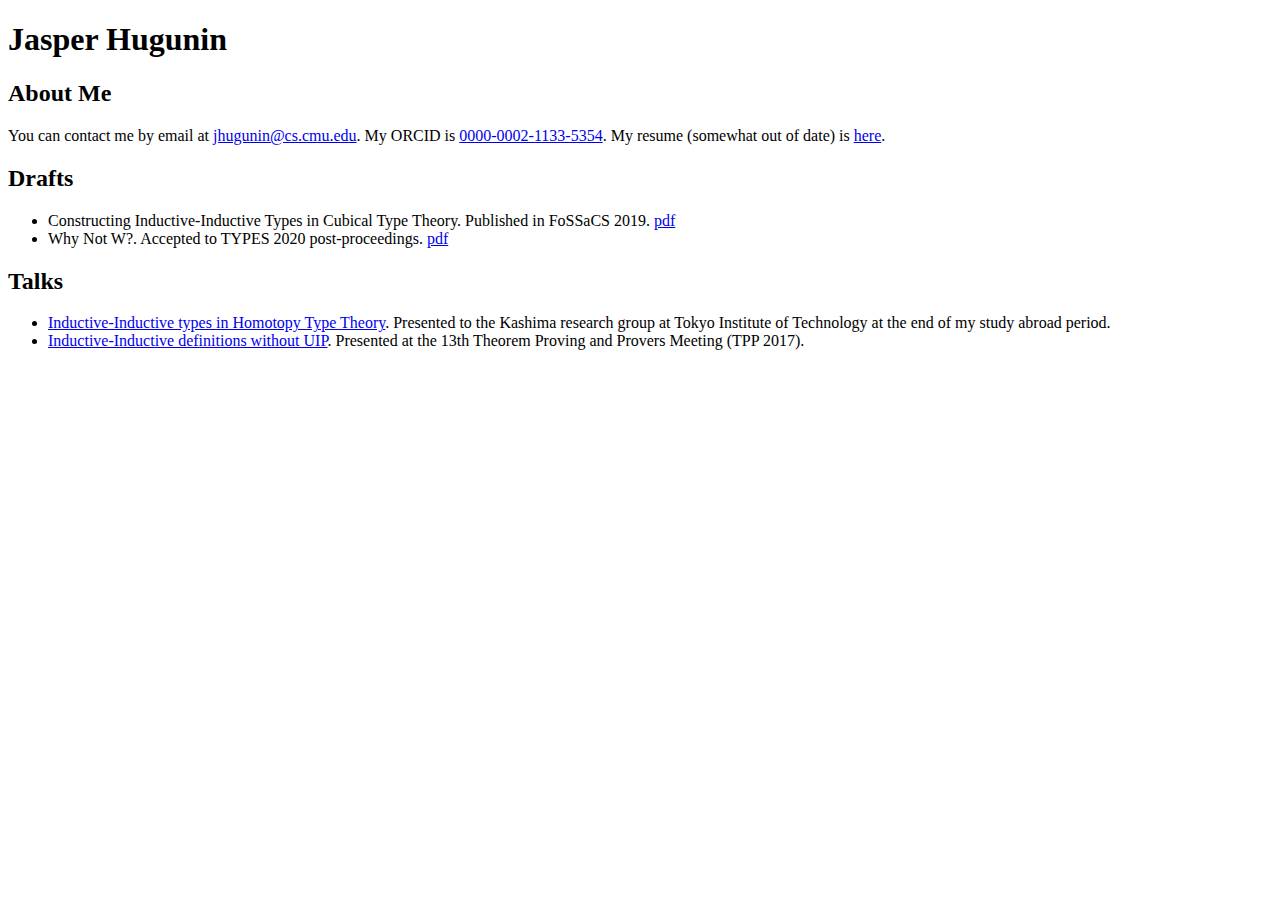
<file: index.html>
<!doctype html>
<html lang="en">
<head>

<meta charset="utf-8">

<link rel="icon" type="image/png" href="/favicon.png"/>

<title>Jasper Hugunin</title>

</head>

<body>

<h1>Jasper Hugunin</h1>

<h2>About Me</h2>
<p>
You can contact me by email at <a href="mailto:jhugunin@cs.cmu.edu">jhugunin@cs.cmu.edu</a>.
My ORCID is <a href="https://orcid.org/0000-0002-1133-5354">0000-0002-1133-5354</a>.
My resume (somewhat out of date) is <a href="/resume.pdf">here</a>.
</p>

<h2>Drafts</h2>

<ul>
  <li>Constructing Inductive-Inductive Types in Cubical Type Theory. Published in FoSSaCS 2019. <a href="/papers/ConstructingII.pdf">pdf</a></li>
  <li>Why Not W?. Accepted to TYPES 2020 post-proceedings. <a href="/papers/whynotw.pdf">pdf</a></li>
</ul>

<h2>Talks</h2>

<ul>
  <li><a href="talks/finalzemi.pdf">Inductive-Inductive types in Homotopy Type Theory</a>. Presented to the Kashima research group at Tokyo Institute of Technology at the end of my study abroad period.</li>
  <li><a href="talks/TPP.pdf">Inductive-Inductive definitions without UIP</a>. Presented at the 13th Theorem Proving and Provers Meeting (TPP 2017).</li>
</ul>

</body>

</html>
</file>
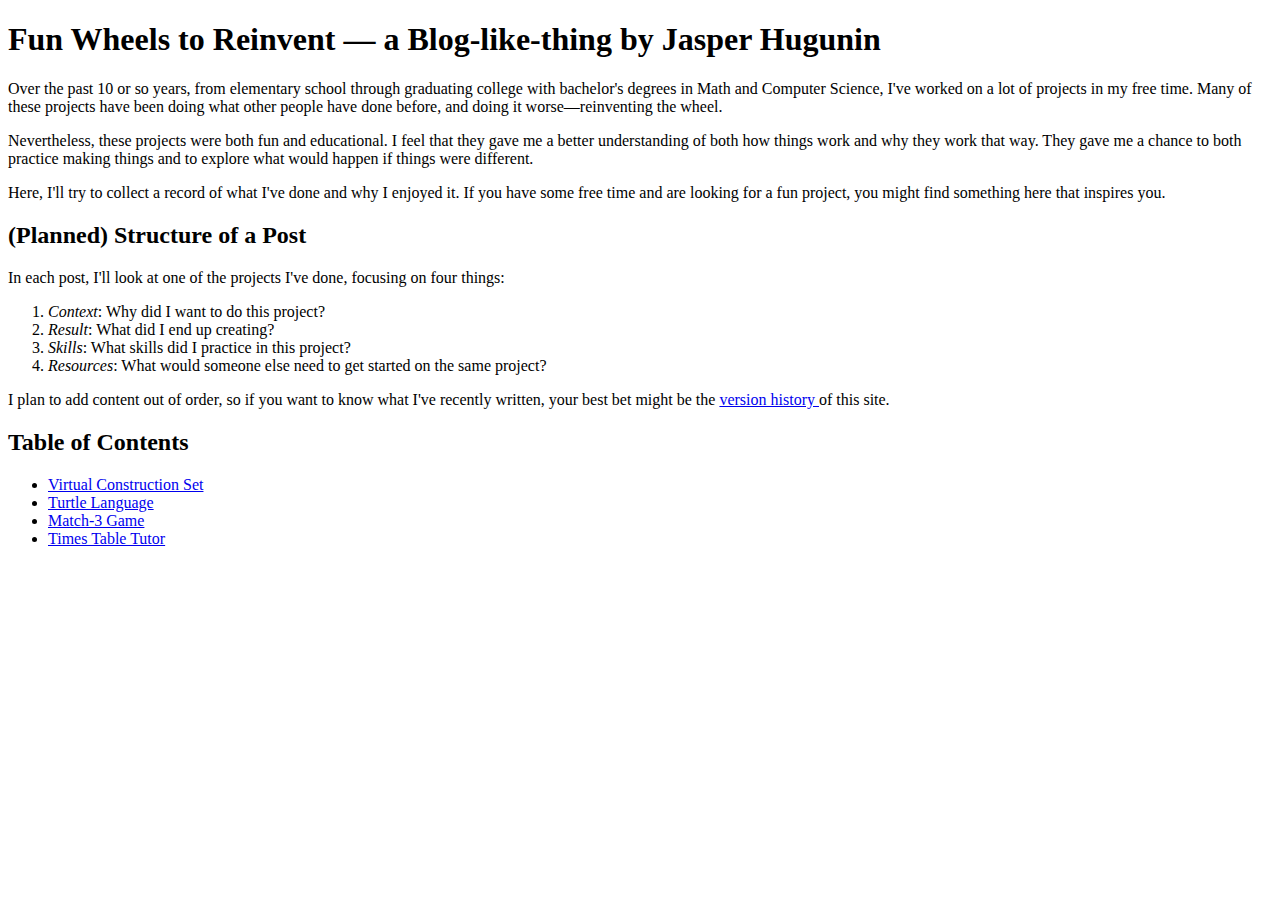
<file: blog/index.html>
<!doctype html>
<html lang="en">

<head>
<meta charset="utf-8"/>
<meta name="author" content="Jasper Hugunin"/>

<link rel="icon" type="image/png" href="/favicon.png"/>
<link rel="stylesheet" href="style.css"/>

<title>Fun Wheels to Reinvent</title>
</head>

<body>
<article>
<h1>Fun Wheels to Reinvent &mdash; a Blog-like-thing by Jasper Hugunin</h1>
<p>
Over the past 10 or so years, from elementary school through graduating college
with bachelor's degrees in Math and Computer Science, I've worked on a lot of
projects in my free time. Many of these projects have been doing what other
people have done before, and doing it worse&mdash;reinventing the wheel.
</p>
<p>
Nevertheless, these projects were both fun and educational.
I feel that they gave me a better understanding of both how things work and
why they work that way. They gave me a chance to both practice making things
and to explore what would happen if things were different.
</p>
<p>
Here, I'll try to collect a record of what I've done and why I
enjoyed it.
If you have some free time and are looking for a fun project,
you might find something here that inspires you.
</p>

<h2>(Planned) Structure of a Post</h2>
<p>
In each post, I'll look at one of the projects I've done,
focusing on four things:
</p>
<ol>
<li><em>Context</em>: Why did I want to do this project?</li>
<li><em>Result</em>: What did I end up creating?</li>
<li><em>Skills</em>: What skills did I practice in this project?</li>
<li>
  <em>Resources</em>:
  What would someone else need to get started on the same project?
</li>
</ol>
<p>
I plan to add content out of order, so if you want to know what I've recently
written, your best bet might be the
<a href="https://github.com/jashug/jashug.github.io/tree/master/blog">
version history
</a>
of this site.
</p>

<h2>Table of Contents</h2>
<ul>
<li><a href="zome.html">Virtual Construction Set</a></li>
<li><a href="turtle.html">Turtle Language</a></li>
<li><a href="match-three.html">Match-3 Game</a></li>
<li><a href="times-table-tutor.html">Times Table Tutor</a></li>
</ul>

</article>
</body>

</html>
</file>
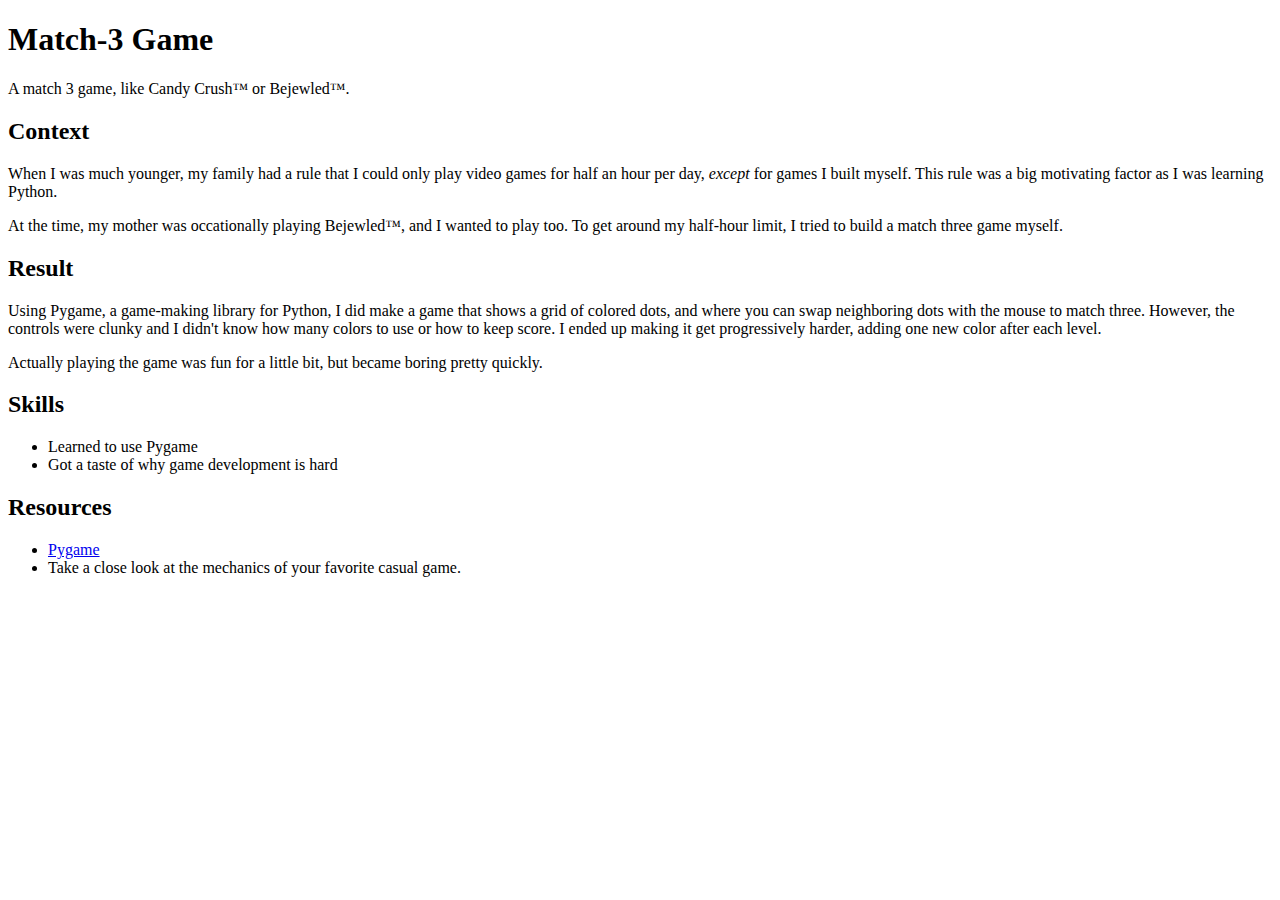
<file: blog/match-three.html>
<!doctype html>
<html lang="en">

<head>
<meta charset="utf-8"/>
<meta name="author" content="Jasper Hugunin"/>

<link rel="icon" type="image/png" href="/favicon.png"/>
<link rel="stylesheet" href="style.css"/>

<title>Match-3 Game</title>
</head>

<body>
<article>
<h1>Match-3 Game</h1>
<p>
A match 3 game, like Candy Crush&trade; or Bejewled&trade;.
</p>

<section>
<h2>Context</h2>
<p>
When I was much younger, my family had a rule that I could only play video games
for half an hour per day, <em>except</em> for games I built myself.
This rule was a big motivating factor as I was learning Python.
</p>
<p>
At the time, my mother was occationally playing Bejewled&trade;, and I wanted to
play too. To get around my half-hour limit, I tried to build a match three game
myself.
</p>
</section>

<section>
<h2>Result</h2>
<p>
Using Pygame, a game-making library for Python,
I did make a game that shows a grid of colored dots, and where
you can swap neighboring dots with the mouse to match three.
However, the controls were clunky and I didn't know how many colors to use or
how to keep score. I ended up making it get progressively harder, adding one
new color after each level.
</p>
<p>
Actually playing the game was fun for a little bit,
but became boring pretty quickly.
</p>

</section>

<section>
<h2>Skills</h2>
<ul>
<li>Learned to use Pygame</li>
<li>Got a taste of why game development is hard</li>
</ul>
</section>

<section>
<h2>Resources</h2>
<ul>
<li><a href="https://pygame.org">Pygame</a></li>
<li>Take a close look at the mechanics of your favorite casual game.</li>
</ul>
</section>

</article>
</body>

</html>
</file>
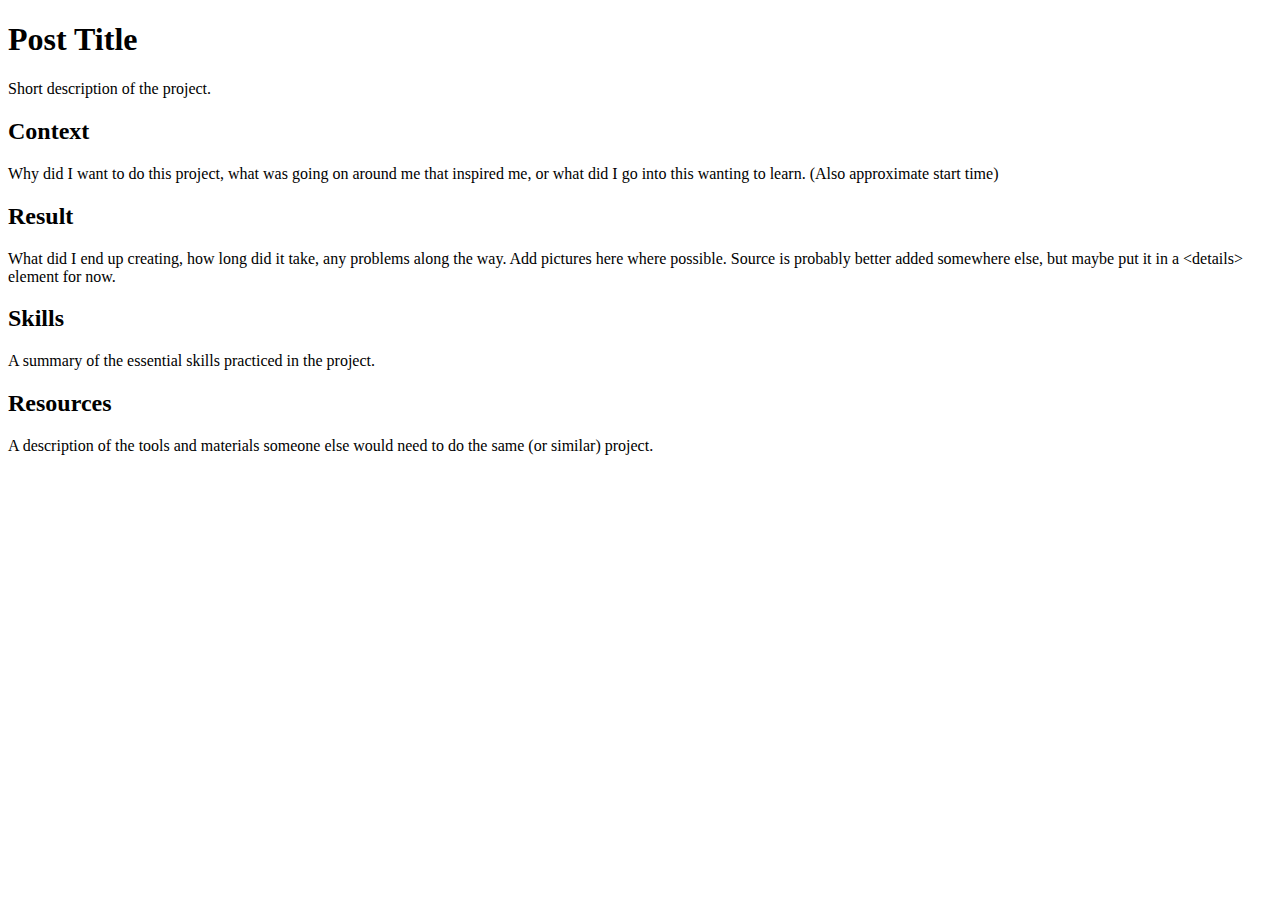
<file: blog/template.html>
<!doctype html>
<html lang="en">

<head>
<meta charset="utf-8"/>
<meta name="author" content="Jasper Hugunin"/>

<link rel="icon" type="image/png" href="/favicon.png"/>
<link rel="stylesheet" href="style.css"/>

<title>Post Title</title>
</head>

<body>
<article>
<h1>Post Title</h1>
<p>
Short description of the project.
</p>

<section>
<h2>Context</h2>
<p>
Why did I want to do this project, what was going on around me that
inspired me, or what did I go into this wanting to learn.
(Also approximate start time)
</p>
</section>

<section>
<h2>Result</h2>
<p>
What did I end up creating, how long did it take, any problems along the way.
Add pictures here where possible.
Source is probably better added somewhere else,
but maybe put it in a &lt;details&gt; element for now.
</p>
</section>

<section>
<h2>Skills</h2>
<p>
A summary of the essential skills practiced in the project.
<ul>
</ul>
</p>
</section>

<section>
<h2>Resources</h2>
<p>
A description of the tools and materials someone else would
need to do the same (or similar) project.
</p>
</section>

</article>
</body>

</html>
</file>
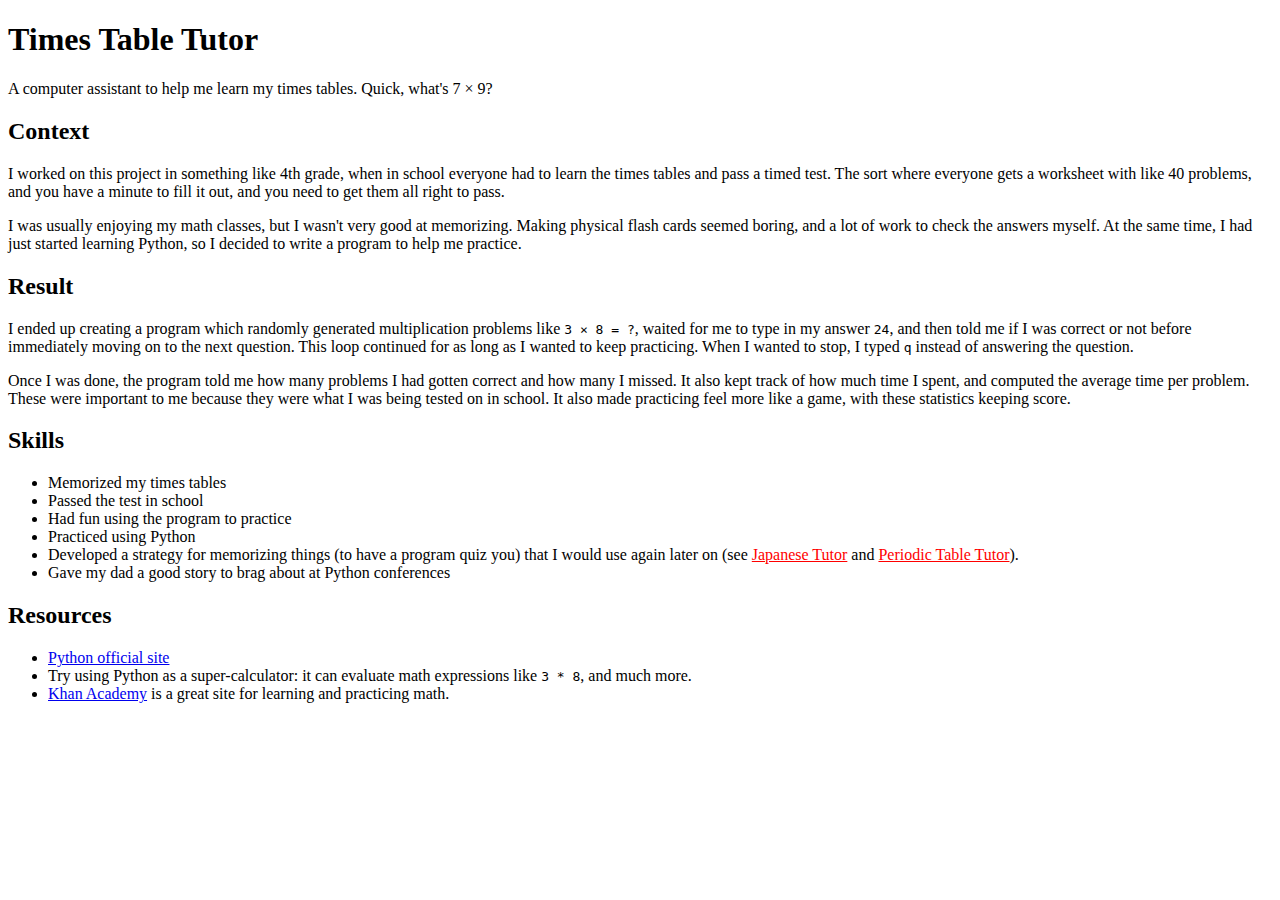
<file: blog/times-table-tutor.html>
<!doctype html>
<html lang="en">

<head>
<meta charset="utf-8"/>
<meta name="author" content="Jasper Hugunin"/>

<link rel="icon" type="image/png" href="/favicon.png"/>
<link rel="stylesheet" href="style.css"/>

<title>Times Table Tutor</title>
</head>

<body>
<article>
<h1>Times Table Tutor</h1>
<p>
A computer assistant to help me learn my times tables. Quick, what's 7 &times; 9?
</p>

<section>
<h2>Context</h2>
<p>
I worked on this project in something like 4th grade,
when in school everyone had to learn
the times tables and pass a timed test.
The sort where everyone gets a worksheet with like 40 problems,
and you have a minute to fill it out,
and you need to get them all right to pass.
</p>
<p>
I was usually enjoying my math classes, but I wasn't very good at memorizing.
Making physical flash cards seemed boring,
and a lot of work to check the answers myself.
At the same time, I had just started learning Python,
so I decided to write a program to help me practice.
</p>
</section>

<section>
<h2>Result</h2>
<p>
I ended up creating a program which randomly generated multiplication problems
like <samp>3 &times; 8 = ?</samp>,
waited for me to type in my answer <kbd>24</kbd>,
and then told me if I was correct or not before immediately moving on to the
next question.
This loop continued for as long as I wanted to keep practicing.
When I wanted to stop, I typed <kbd>q</kbd> instead of answering the question.
</p>
<p>
Once I was done, the program told me how many problems I had gotten correct
and how many I missed.
It also kept track of how much time I spent, and computed the average time
per problem.
These were important to me because
they were what I was being tested on in school.
It also made practicing feel more like a game,
with these statistics keeping score.
</p>
</section>

<section>
<h2>Skills</h2>
<ul>
<li>Memorized my times tables</li>
<li>Passed the test in school</li>
<li>Had fun using the program to practice</li>
<li>Practiced using Python</li>
<li>
  Developed a strategy for memorizing things (to have a program quiz you)
  that I would use again later on
  (see <a class="dead" href="japanese-tutor.html">Japanese Tutor</a>
   and <a class="dead" href="periodic-table-tutor.html">Periodic Table Tutor</a>).
<li>Gave my dad a good story to brag about at Python conferences</li>
</ul>
</section>

<section>
<h2>Resources</h2>
<ul>
<li><a href="https://python.org">Python official site</a></li>
<li>Try using Python as a super-calculator: it can evaluate math expressions like <code>3 * 8</code>, and much more.</li>
<li><a href="https://khanacademy.org">Khan Academy</a> is a great site for learning and practicing math.</li>
</ul>
</section>

</article>
</body>

</html>
</file>
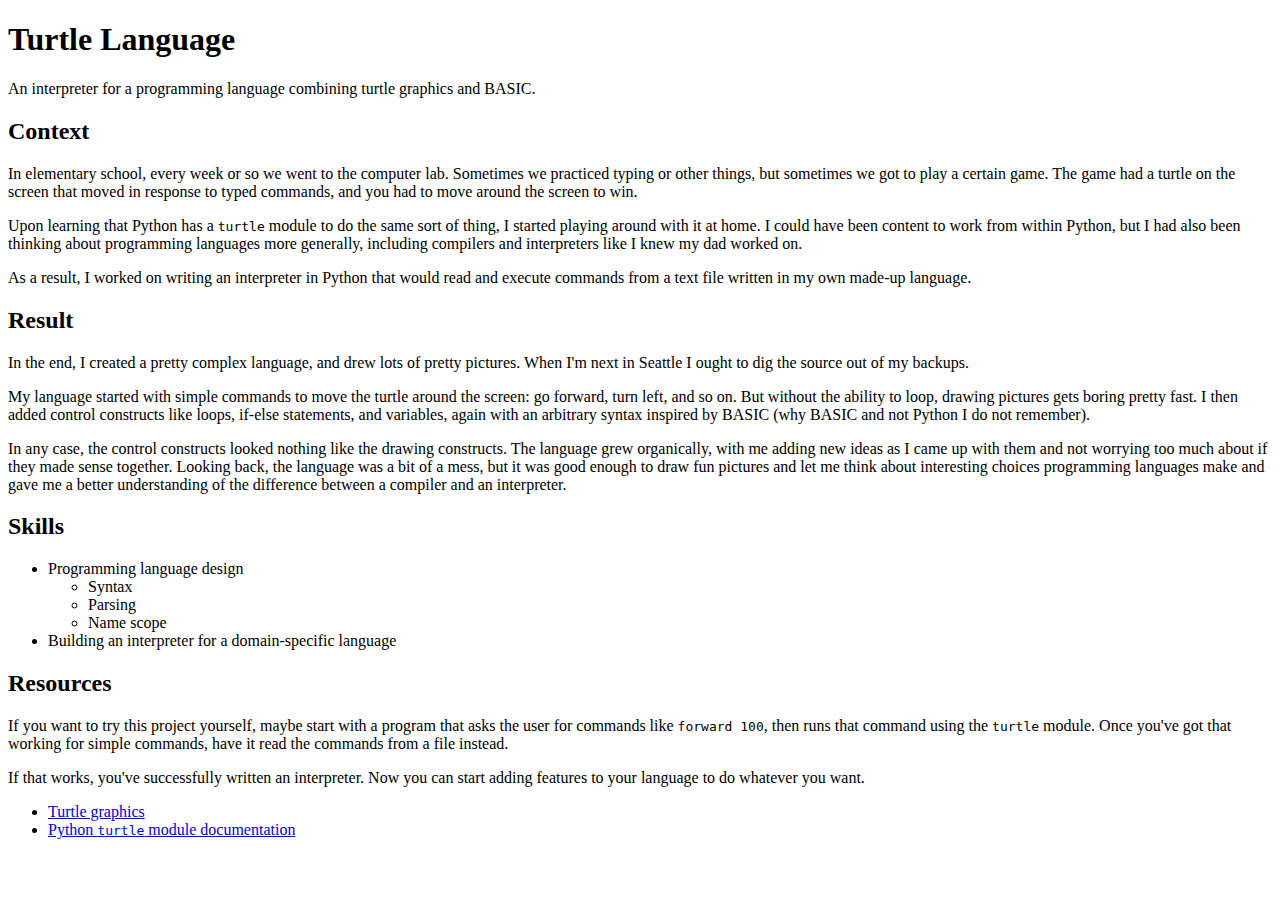
<file: blog/turtle.html>
<!doctype html>
<html lang="en">

<head>
<meta charset="utf-8"/>
<meta name="author" content="Jasper Hugunin"/>

<link rel="icon" type="image/png" href="/favicon.png"/>
<link rel="stylesheet" href="style.css"/>

<title>Turtle Language</title>
</head>

<body>
<article>
<h1>Turtle Language</h1>
<p>
An interpreter for a programming language combining turtle graphics and BASIC.
</p>

<section>
<h2>Context</h2>
<p>
In elementary school, every week or so we went to the computer lab.
Sometimes we practiced typing or other things, but sometimes we got to play
a certain game. The game had a turtle on the screen that moved in response
to typed commands, and you had to move around the screen to win.
</p>
<p>
Upon learning that Python has a <code>turtle</code> module to do the same sort
of thing, I started playing around with it at home. I could have been content
to work from within Python, but I had also been thinking about programming
languages more generally, including compilers and interpreters like I knew my
dad worked on.
</p>
<p>
As a result, I worked on writing an interpreter in Python that would read
and execute commands from a text file written in my own made-up language.
</p>
</section>

<section>
<h2>Result</h2>
<p>
In the end, I created a pretty complex language,
and drew lots of pretty pictures.
When I'm next in Seattle I ought to dig the source out of my backups.
</p>
<p>
My language started with simple commands to move the turtle around the screen:
go forward, turn left, and so on.
But without the ability to loop, drawing pictures gets boring pretty fast.
I then added control constructs like loops, if-else statements, and variables,
again with an arbitrary syntax inspired by BASIC
(why BASIC and not Python I do not remember).
</p>
<p>
In any case, the control constructs looked nothing like the drawing constructs.
The language grew organically, with me adding new ideas as I came up with them
and not worrying too much about if they made sense together.
Looking back, the language was a bit of a mess, but it was good enough to
draw fun pictures and let me think about interesting choices programming
languages make and gave me a better
understanding of the difference between a compiler and an interpreter.
</p>
</section>

<section>
<h2>Skills</h2>
<p>
<ul>
<li>Programming language design
  <ul>
  <li>Syntax</li>
  <li>Parsing</li>
  <li>Name scope</li>
  </ul>
</li>
<li>Building an interpreter for a domain-specific language</li>
</ul>
</p>
</section>

<section>
<h2>Resources</h2>
<p>
If you want to try this project yourself, maybe start with a
program that asks the user for commands like <kbd>forward 100</kbd>, then
runs that command using the <code>turtle</code> module.
Once you've got that working for simple commands, have it read the commands
from a file instead.
</p>
<p>
If that works, you've successfully written an interpreter.
Now you can start adding features to your language to do whatever you want.
</p>
<ul>
<li>
  <a href="https://en.wikipedia.org/wiki/Turtle_graphics">
  Turtle graphics
  </a>
</li>
<li>
  <a href="https://docs.python.org/3.7/library/turtle.html">
  Python <code>turtle</code> module documentation
  </a>
</li>
</ul>
</section>

</article>
</body>

</html>
</file>
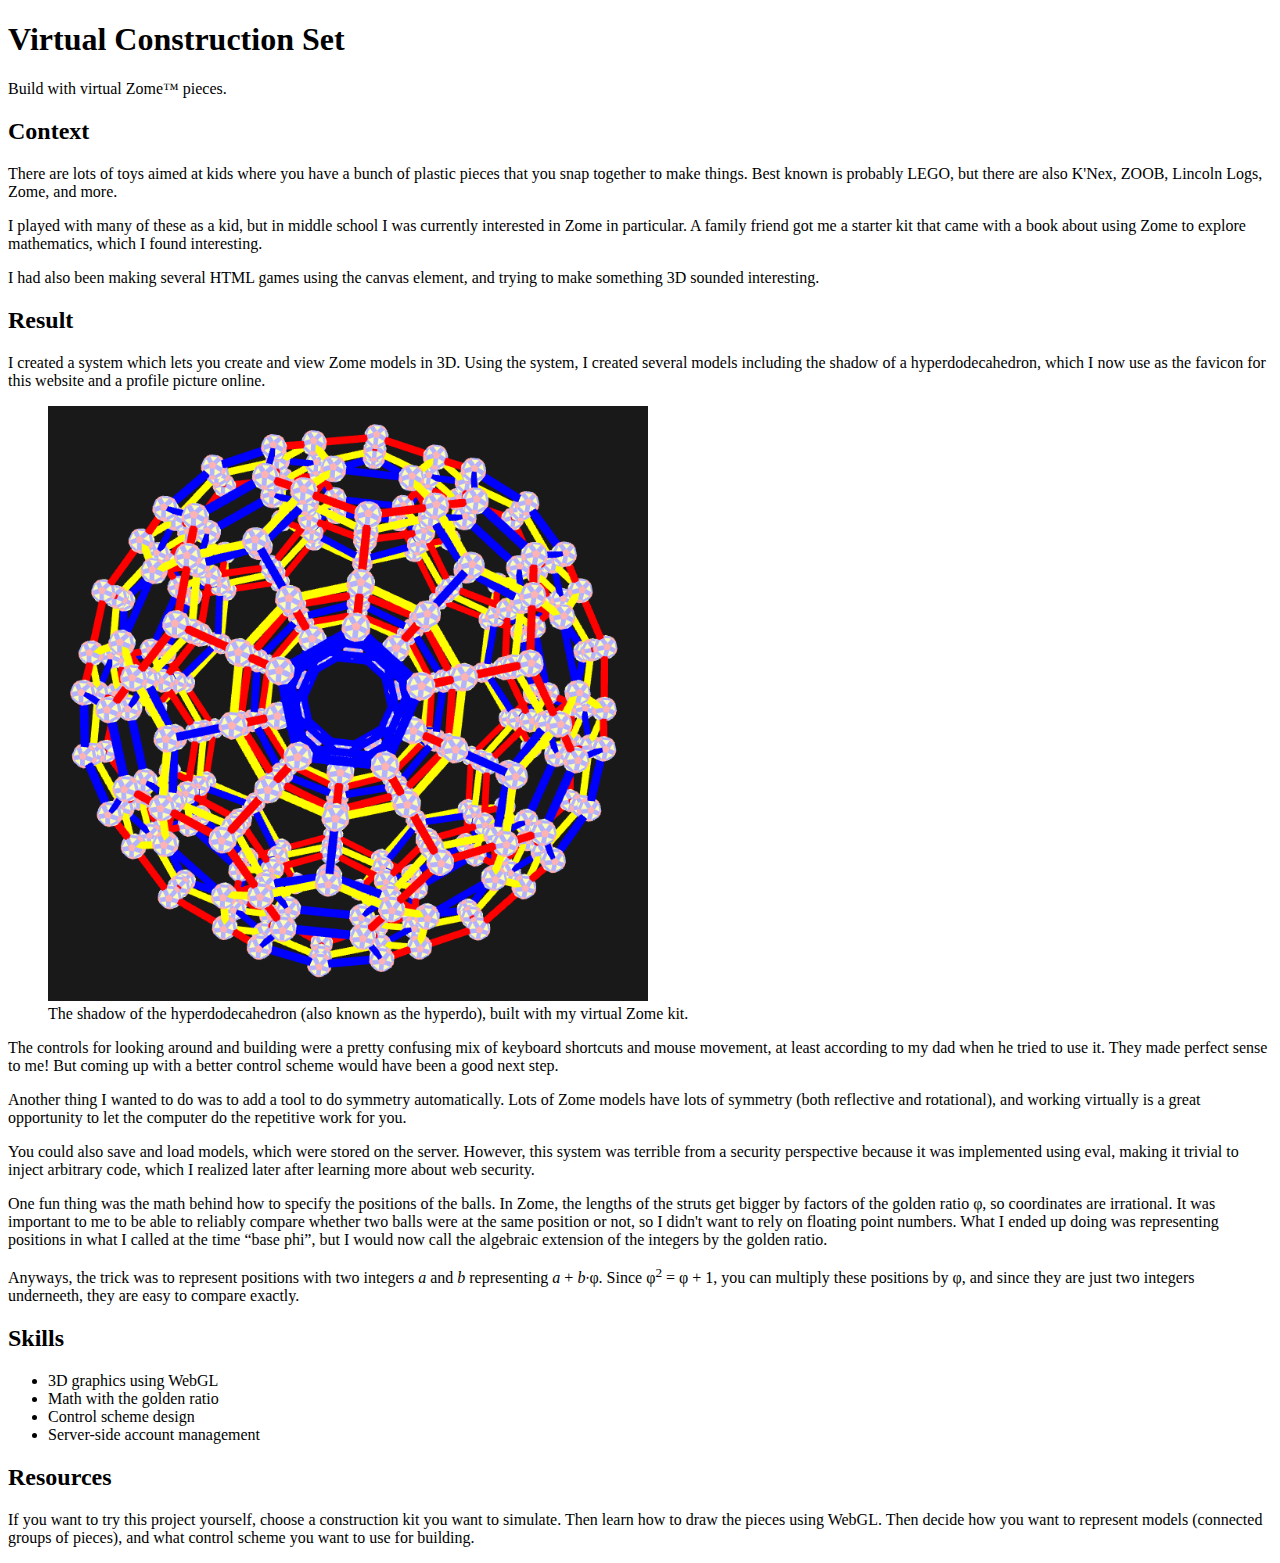
<file: blog/zome.html>
<!doctype html>
<html lang="en">

<head>
<meta charset="utf-8"/>
<meta name="author" content="Jasper Hugunin"/>

<link rel="icon" type="image/png" href="/favicon.png"/>
<link rel="stylesheet" href="style.css"/>

<title>Virtual Construction Set</title>
</head>

<body>
<article>
<h1>Virtual Construction Set</h1>
<p>
Build with virtual Zome&trade; pieces.
</p>

<section>
<h2>Context</h2>
<p>
There are lots of toys aimed at kids where you have a bunch of plastic pieces
that you snap together to make things. Best known is probably LEGO,
but there are also K'Nex, ZOOB, Lincoln Logs, Zome, and more.
</p>
<p>
I played with many of these as a kid, but in middle school I was currently
interested in Zome in particular. A family friend got me a starter kit that
came with a book about using Zome to explore mathematics,
which I found interesting.
</p>
<p>
I had also been making several HTML games using the canvas element, and trying
to make something 3D sounded interesting.
</p>
</section>

<section>
<h2>Result</h2>
<p>
I created a system which lets you create and view Zome models in 3D.
Using the system, I created several models including the shadow of a
hyperdodecahedron, which I now use as the favicon for this website and
a profile picture online.
</p>
<figure>
<img src="hyperdo.png">
<figcaption>
The shadow of the hyperdodecahedron (also known as the hyperdo),
built with my virtual Zome kit.
</figcaption>
</figure>
<p>
The controls for looking around and building were a pretty confusing mix of
keyboard shortcuts and mouse movement, at least according to my dad when he
tried to use it. They made perfect sense to me! But coming up with a better
control scheme would have been a good next step.
</p>
<p>
Another thing I wanted to do was to add a tool to do symmetry automatically.
Lots of Zome models have lots of symmetry (both reflective and rotational),
and working virtually is a great opportunity
to let the computer do the repetitive work for you.
</p>
<p>
You could also save and load models, which were stored on the server.
However, this system was terrible from a security perspective because it
was implemented using eval, making it trivial to inject arbitrary code,
which I realized later after learning more about web security.
</p>
<p>
One fun thing was the math behind how to specify the positions of the balls.
In Zome, the lengths of the struts get bigger by factors of the golden ratio
&phi;, so coordinates are irrational.
It was important to me to be able to reliably
compare whether two balls were at the same position or not, so I didn't want
to rely on floating point numbers. What I ended up doing was representing
positions in what I called at the time &ldquo;base phi&rdquo;, but I would now
call the algebraic extension of the integers by the golden ratio.
</p>
<p>
Anyways, the trick was to represent positions with two integers
<var>a</var> and <var>b</var> representing <var>a</var> + <var>b</var>&#8729;&phi;.
Since &phi;<sup>2</sup> = &phi; + 1, you can multiply these positions by &phi;,
and since they are just two integers underneeth, they are easy to compare exactly.
</p>
</section>

<section>
<h2>Skills</h2>
<p>
<ul>
<li>3D graphics using WebGL</li>
<li>Math with the golden ratio</li>
<li>Control scheme design</li>
<li>Server-side account management</li>
</ul>
</p>
</section>

<section>
<h2>Resources</h2>
<p>
If you want to try this project yourself, choose a construction kit you want
to simulate. Then learn how to draw the pieces using WebGL. Then decide how
you want to represent models (connected groups of pieces), and what control
scheme you want to use for building.
</p>
</section>

</article>
</body>

</html>
</file>
<file: blog/style.css>
@charset "utf-8";
@viewport {
    zoom: 1.0;
}

img {
    width: 100%;
    max-width: 600px;
}

a.dead {
    color: red;
}
</file>
